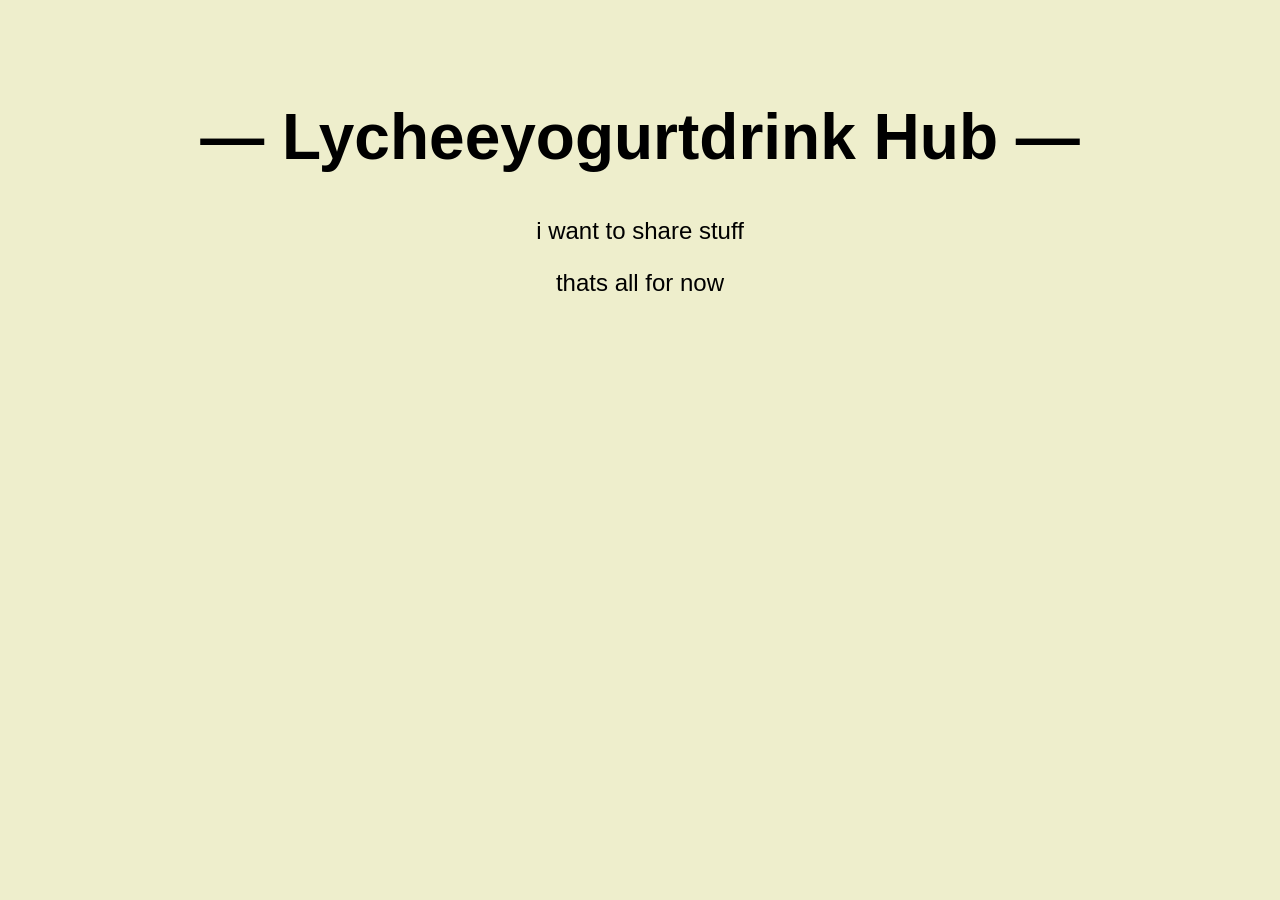
<file: index.html>
<!DOCTPYE HTML>
<html>
	<head>
		<title>Lycheeyogurtdrink Hub</title>
		<meta charset="utf-8"/>
	</head>
	<body style='background-color:#eeeecc;'>
		<h1 style='font-family:Arial;text-align:center;font-size:64;margin-top:100px;'>— Lycheeyogurtdrink Hub —</h1>
			<p style='font-family:arial;text-align:center;font-size:24;'>i want to share stuff</p>
			<p style='font-family:arial;text-align:center;font-size:24;'>thats all for now</p>
	</body>
</html>
</file>
